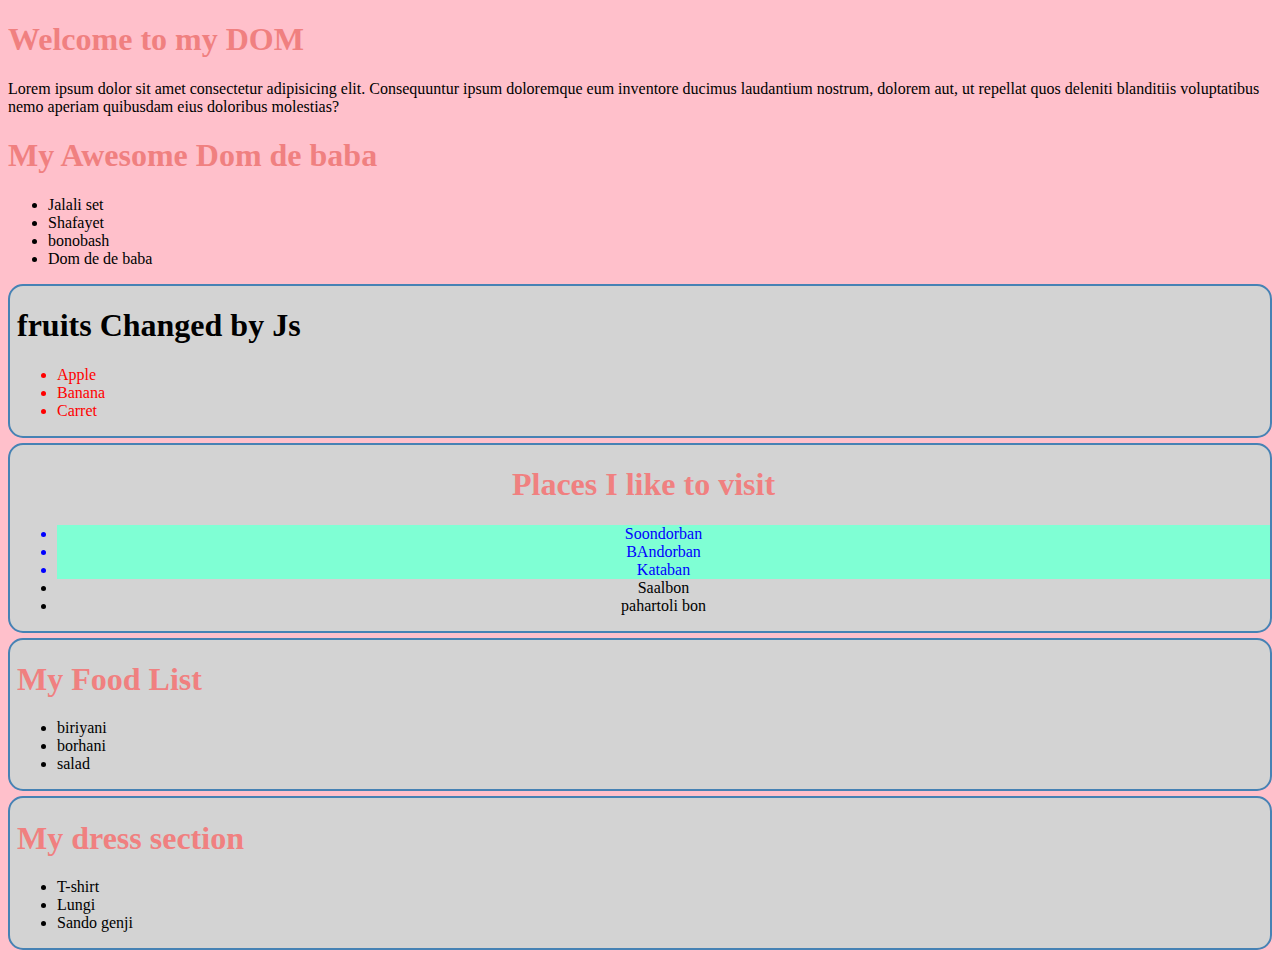
<file: index.html>
<!DOCTYPE html>
<html lang="en">
  <head>
    <meta charset="UTF-8" />
    <meta name="viewport" content="width=device-width, initial-scale=1.0" />
    <title>Document</title>
    <link rel="stylesheet" href="styles/style.css" />
    <style>
      .fruits-container li {
        color: red;
      }
      #fruits-title {
        color: black;
      }
      .important-places {
        color: blue;
        background-color: aquamarine;
      }
    </style>
  </head>
  <body>
    <header>
      <h1>Welcome to my DOM</h1>
      <p>
        Lorem ipsum dolor sit amet consectetur adipisicing elit. Consequuntur
        ipsum doloremque eum inventore ducimus laudantium nostrum, dolorem aut,
        ut repellat quos deleniti blanditiis voluptatibus nemo aperiam quibusdam
        eius doloribus molestias?
      </p>
    </header>
    <main id="main-container">
      <h1>My Awesome Dom de baba</h1>
      <ul>
        <li>Jalali set</li>
        <li>Shafayet</li>
        <li>bonobash</li>
        <li>Dom de de baba</li>
      </ul>
      <section class="fruits-container">
        <h1 id="fruits-title" class="some-class random-class blue-bg">
          Fruits I like
        </h1>
        <ul>
          <li>Apple</li>
          <li>Banana</li>
          <li>Carret</li>
        </ul>
      </section>
      <section id="places-container" class="large-text">
        <h1 id="places-title">Places I like to visit</h1>
        <ul id="places-list">
          <li class="important-places">Soondorban</li>
          <li class="important-places">BAndorban</li>
          <li class="important-places">Kataban</li>
          <li class="other-place">Saalbon</li>
        </ul>
      </section>
    </main>
  </body>
  <script src="js/dom.js"></script>
  <script src="js/append.js"></script>
  <script src="js/styleInJs.js"></script>
  <script>
    const liCollection = document.getElementsByTagName("li");
    // console.log(liCollection);
    for (const li of liCollection) {
      //   console.log(li.innerText);
    }

    // option-1: getElementsByTagName
    const allHeadings = document.getElementsByTagName("h1");
    for (const h1 of allHeadings) {
      //   console.log(h1.innerText);
    }

    // option-2: getElementById
    const fruitsTitle = document.getElementById("fruits-title");
    fruitsTitle.innerText = "fruits Changed by Js";

    // option-3: getElementsByclassName
    const places = document.getElementsByClassName("important-places");
    for (const place of places) {
      // console.log(place.innerText);
    }
    const fontChange = document.getElementsByTagName("body");
    for (const font of fontChange) {
      console.log((font.style = "background-color: pink"));
    }

    // option-4: querySelector ----will return the first one

    // option-5: querySelectorAll
    const someLi = document.querySelectorAll(".fruits-container li");
    // console.log(someLi);
    for (const li of someLi) {
      // console.log(li.innerText);
    }
  </script>
</html>
</file>
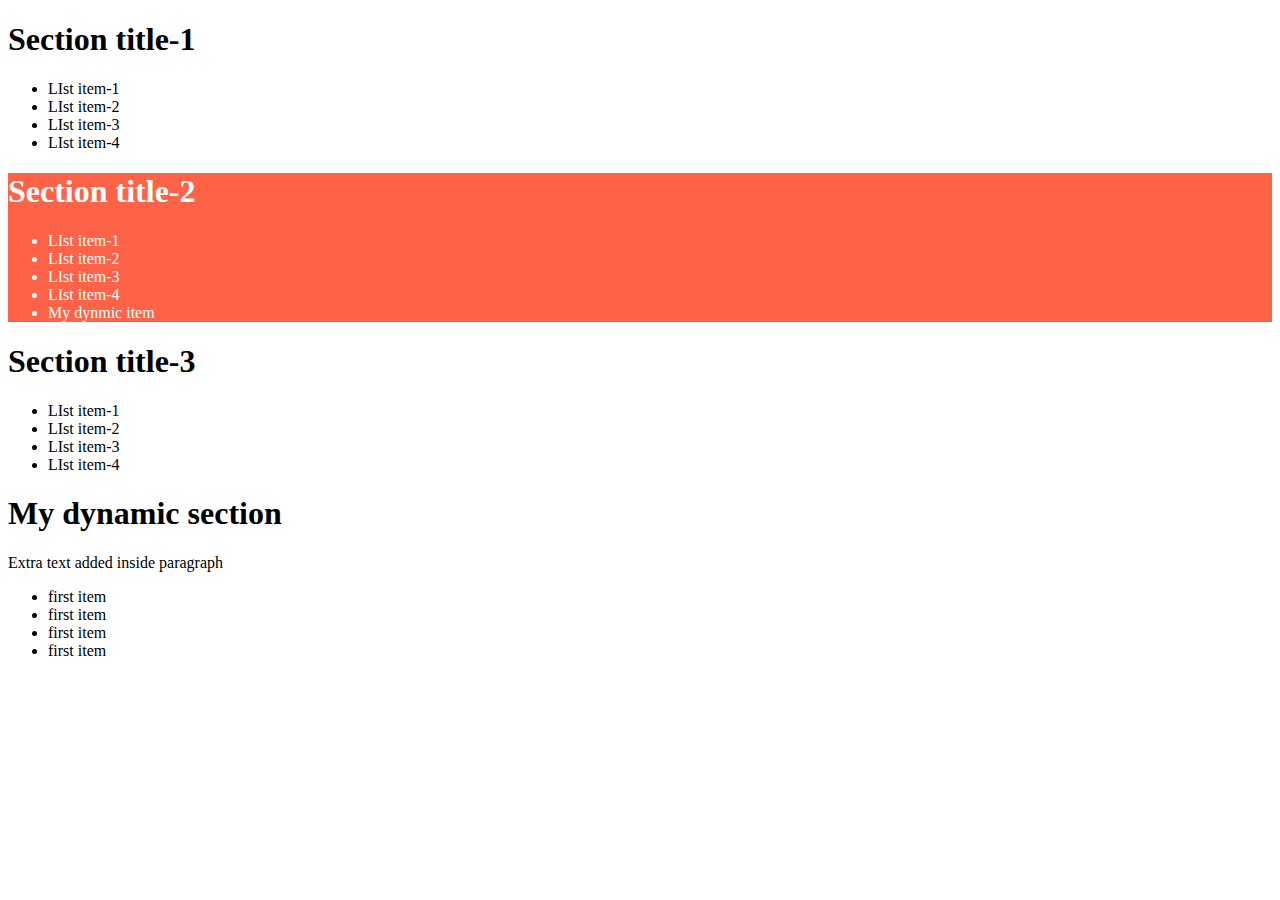
<file: summary.html>
<!DOCTYPE html>
<html lang="en">
  <head>
    <meta charset="UTF-8" />
    <meta name="viewport" content="width=device-width, initial-scale=1.0" />
    <title>Summary</title>
  </head>
  <body>
    <main id="main-container">
      <section id="first-section">
        <h1 class="section-title">Section title-1</h1>
        <ul>
          <li>LIst item-1</li>
          <li>LIst item-2</li>
          <li>LIst item-3</li>
          <li>LIst item-4</li>
        </ul>
      </section>
      <section id="second-section">
        <h1 class="section-title">Section title-2</h1>
        <ul id="second-list">
          <li>LIst item-1</li>
          <li>LIst item-2</li>
          <li>LIst item-3</li>
          <li>LIst item-4</li>
        </ul>
      </section>
      <section>
        <h1 class="section-title">Section title-3</h1>
        <ul>
          <li>LIst item-1</li>
          <li>LIst item-2</li>
          <li>LIst item-3</li>
          <li>LIst item-4</li>
        </ul>
      </section>
    </main>
    <script>
      console.log("embedded inside HTML file");
    </script>
    <script src="js/first.js"></script>
    <script src="js/second.js"></script>
    <script src="js/third.js"></script>
  </body>
</html>
</file>
<file: styles/style.css>
h1 {
  color: lightcoral;
}
.large-text {
  font-size: 2em;
}

.text-center {
  text-align: center;
}
</file>
